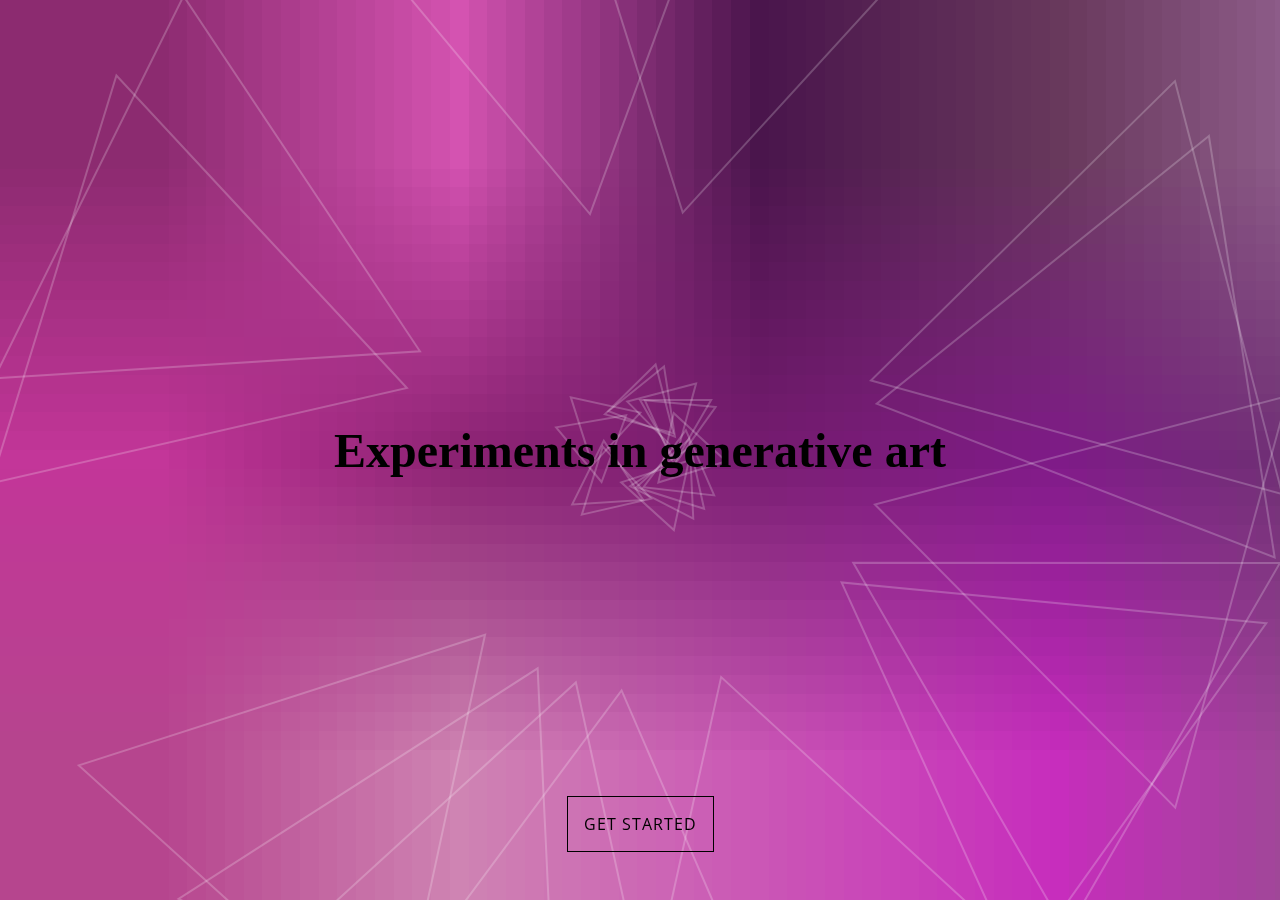
<file: index.html>
<html>
<head>
	<meta charset="UTF-8">
	<title>Tibor's experiments</title>
	<link rel="stylesheet" href="css/common.css">
	<link href="https://fonts.googleapis.com/css?family=Old+Standard+TT|Open+Sans" rel="stylesheet">
	<style>
		.bg { 
			/* Generated with http://gradient.quasi.ink */
			background-size: cover;
			background-image: url("[data-uri]");
		}

		body {
			font-family: 'Old Standard TT', serif;
		}

		a {
			position: absolute;
			bottom: 3rem;
		}

		canvas {
			mix-blend-mode: screen;
		}

		.title {
			position: absolute;
			top: 0;
			left: 0;
		}

		h1 {
			font-size: 3rem;
		}

		p {
			font-family: 'Open Sans', sans-serif;
			font-size: 1.2rem;
			margin-bottom: 2rem;
		}

	</style>
</head>
<body>
	<section class="bg">
		<div class="centerize">
			<canvas></canvas>
		</div>
		<div class="centerize title">
			<h1>Experiments in generative art</h1>
			<!-- <p>I've started to collect my 2D, 3D explorations of various ideas in this repository</p> -->
			<a href="/" class="button">Get started</a>
		</div>
	</section>
	<script src="js/index-anim.js"></script>
</body>
</html>
</file>
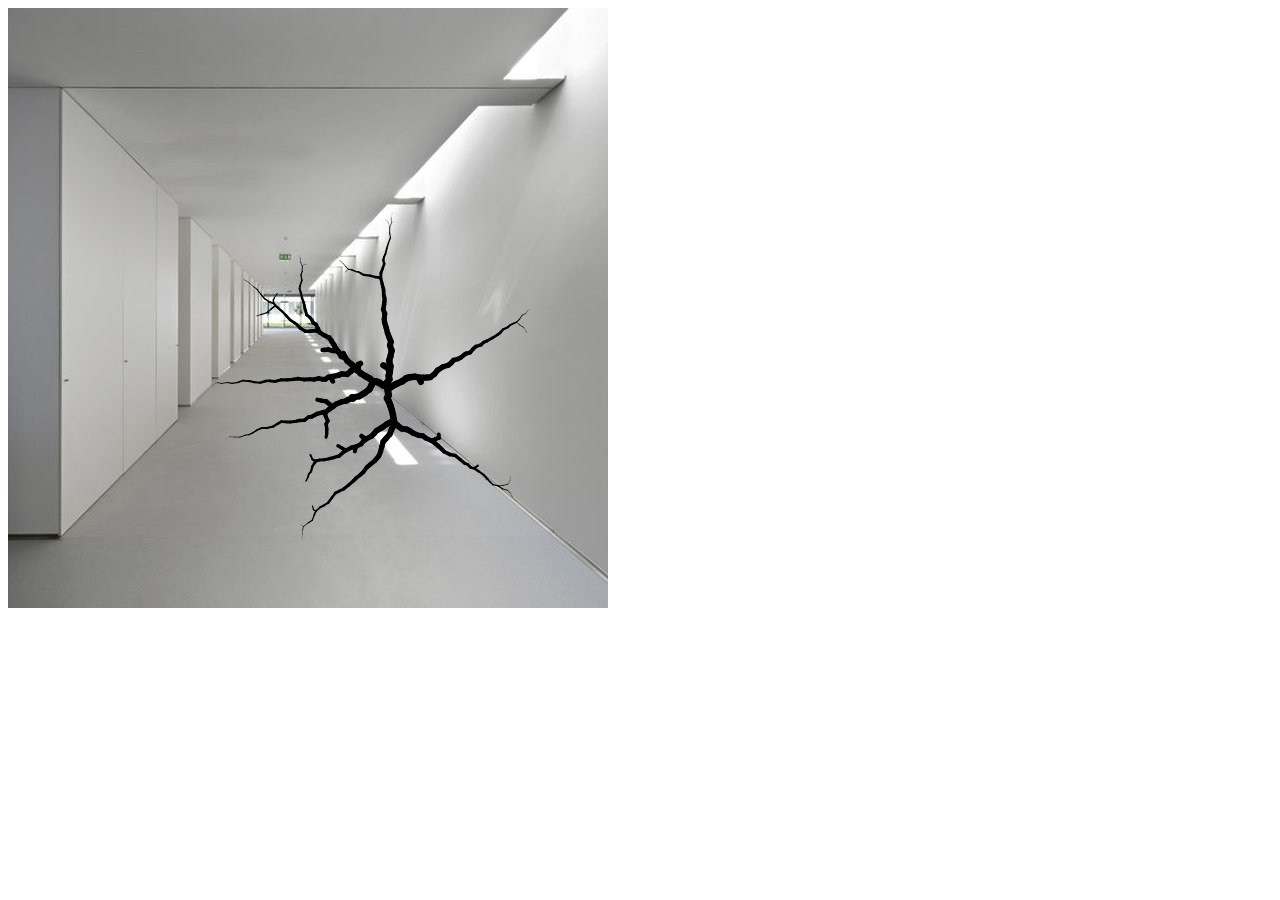
<file: 001-space-colonization/index.html>
<html>
<head>
	<meta charset="UTF-8">
	<title>Tibor's experiments</title>
	<!-- <link rel="stylesheet" href="../css/common.css"> -->
	<link href="https://fonts.googleapis.com/css?family=Poppins" rel="stylesheet">
	<style>
		canvas {
			margin: auto;
		}
	</style>
</head>
<body>
	<header id="main"></header>

	<section>
	</section>

	<!-- <script src="../js/header.js"></script> -->
	<script src="p5.min.js"></script>
	<script src="branch.js"></script>
	<script src="leaf.js"></script>
	<script src="tree.js"></script>
	<script src="sketch.js"></script>
</body>
</html>
</file>
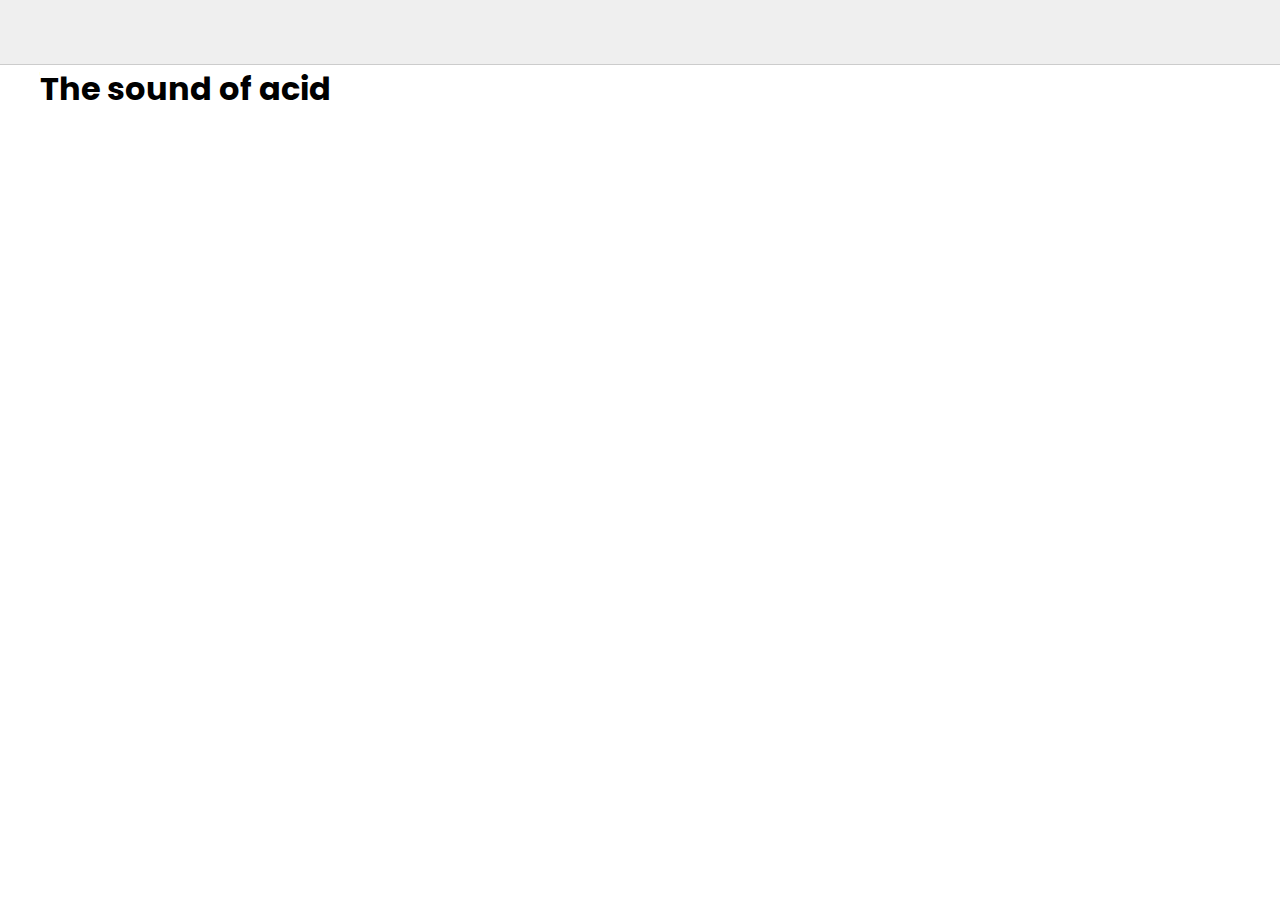
<file: 002-acid/index.html>
<html>
<head>
	<meta charset="UTF-8">
	<title>Tibor's experiments</title>
	<link rel="stylesheet" href="../css/common.css">
	<link href="https://fonts.googleapis.com/css?family=Poppins" rel="stylesheet">
</head>
<body>
	<header id="main"></header>
	<section>
		<h1>The sound of acid</h1>
	</section>
	<script src="../js/header.js"></script>
</body>
</html>
</file>
<file: css/common.css>
* {
	margin: 0;
	padding: 0;
}

body {
	font-family: 'Poppins', sans-serif;
}

header {
	background: #efefef;
	padding: 1rem calc( ( 100vw - 1200px ) / 2 );
	border-bottom: 1px solid #ccc;
	height: 2rem;
}

	header select {
		position: absolute;
		padding: 0.3rem 0.52rem;
	}

	header h1 {
		text-align: center;
		font-size: 1.2rem;
		margin-bottom: -0.2rem;
		font-weight: normal;
		padding-left: 6rem;
	}

	header a {
		float: right;
		width: 2rem;
		height: 2rem;
		margin-left: 1rem;
		display: inline-block;
	}
		header a.github {
			background: transparent url(../assets/github.svg) no-repeat center center;
			background-size: 100%;
		}

		header a.tibor {
			background: transparent url(../assets/monogram.svg) no-repeat center center;
			background-size: 90%;
		}

section {
	padding: 0 calc( ( 100vw - 1200px ) / 2 );	
}


/**
 * Look Ma' I can centerize stuff with CSS
 */
.centerize {
	width: 100% ;
	height: 100%;
	display: flex;
	justify-content: center;
	align-items: center;
    flex-direction: column;
}

a.button {
	font-family: 'Open Sans', sans-serif;
	border: 1px solid #000;
	padding: 1rem;
	text-transform: uppercase;
	color: #000;
	text-decoration: none;
	transition: all 0.3s ease;
	letter-spacing: 1px;
}

	a.button:hover {
		background: #000;
		color: #fff;
	}
</file>
